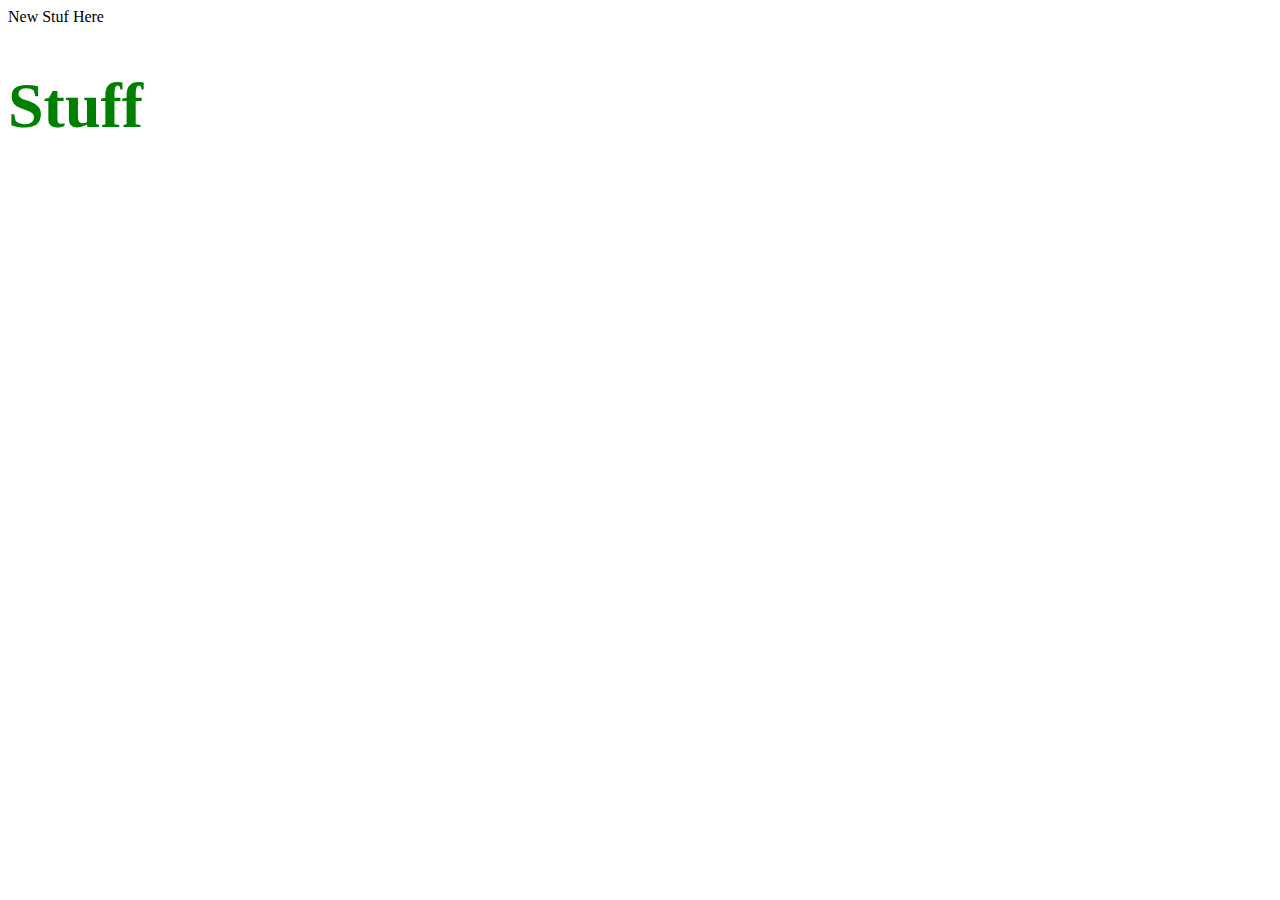
<file: index.html>
<html lang="en">
<head>
    <meta charset="UTF-8">
    <meta name="viewport" content="width=device-width, initial-scale=1.0">
    <meta http-equiv="X-UA-Compatible" content="ie=edge">
    <title>Document</title>
    <link rel="stylesheet" href="./main.css">

</head>
<body>
 <header>
   New Stuf Here 
 </header>
 <h1>Stuff</h1>
<script src="./main.js"></script>
</body>
</html>
</file>
<file: main.css>
h1{
    color:green;
    font-size:4em;
}
</file>
